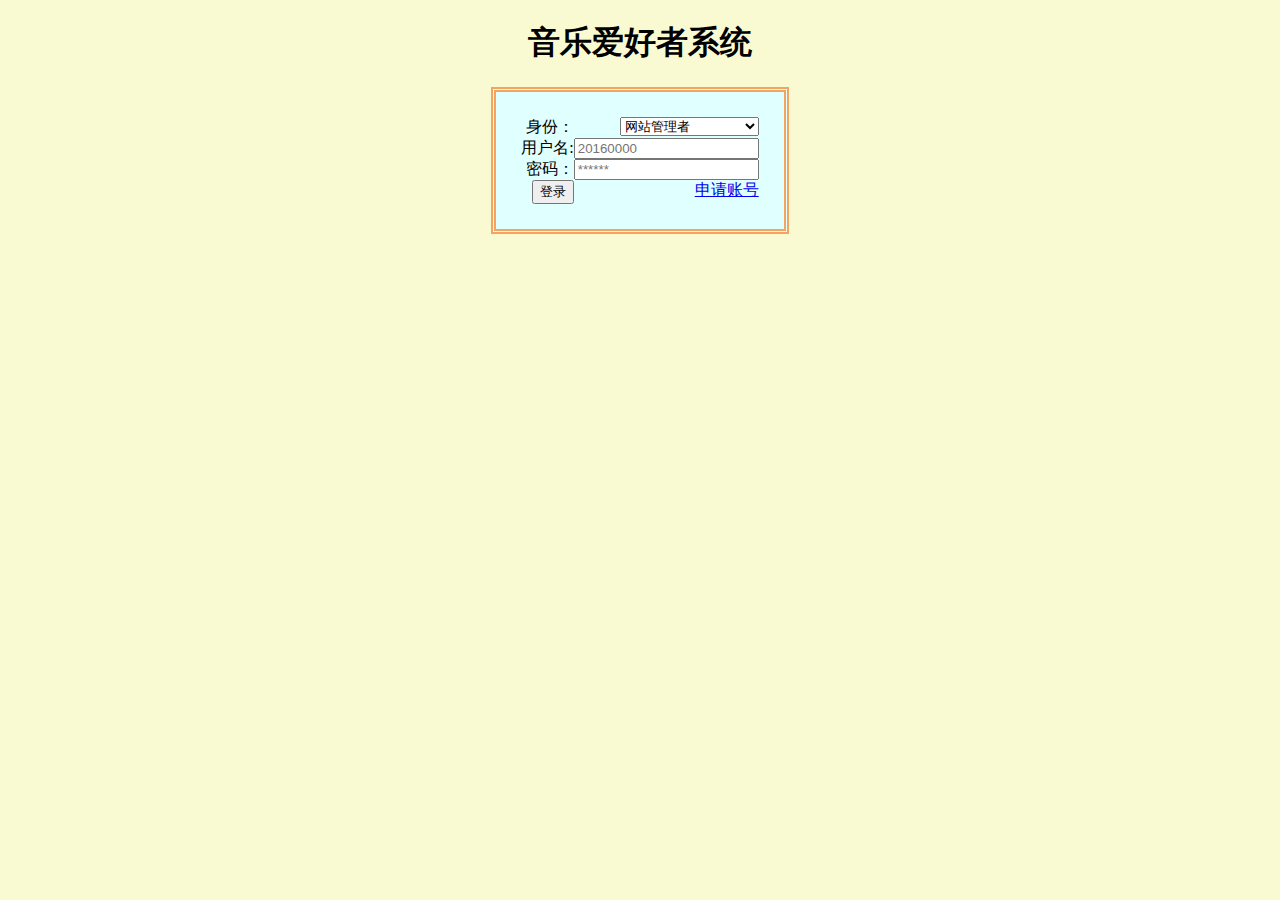
<file: index.html>
<!doctype html>
<html>
<head>
    <meta charset="utf-8">
    <title>登录界面</title>
    <link rel="stylesheet" href="css/index2.css">
    <script type="text/javascript" src="js/index.js"></script>
</head>
<body>
    <center>
    <h1>音乐爱好者系统</h1>
    <form action="" method="post" onsubmit="return jump(this);">
            <div class="tableRow">
                <p>身份：</p>
                <p>
                    <select name="shenfen" id="jieguo">
                        <option value="guanlizhe">网站管理者</option>
                        <option value="putongshiyongzhe">网站普通使用者</option>
                        <option value="yinyuechangsuochuzuzhe">网站音乐场所出租者</option>                            
                        <option value="youguanziliaomaijia">网站有关资料卖家</option>
                        <option value="jiaoshi">网站教师</option>
                    </select>
                 </p>
            </div>
            <div class="tableRow">
                <p>用户名:</p>
                <p>
                    <input type="text" id="userName" name="userName" placeholder="20160000" required>
                </p>
            </div>
            <div class="tableRow">
                <p>密码：</p>
                <p>
                    <input type="passWord" id="userPassWord" name="userPassWord" placeholder="******" required>
                </p>
            </div>
            <div class="tableRow">
                <p>
                    <input type="submit" value="登录">
                </p>
                <p>
                    <a href="shenqing.html">申请账号</a>
                </p>
            </div>
    </form>
    </center>
</body>
</file>
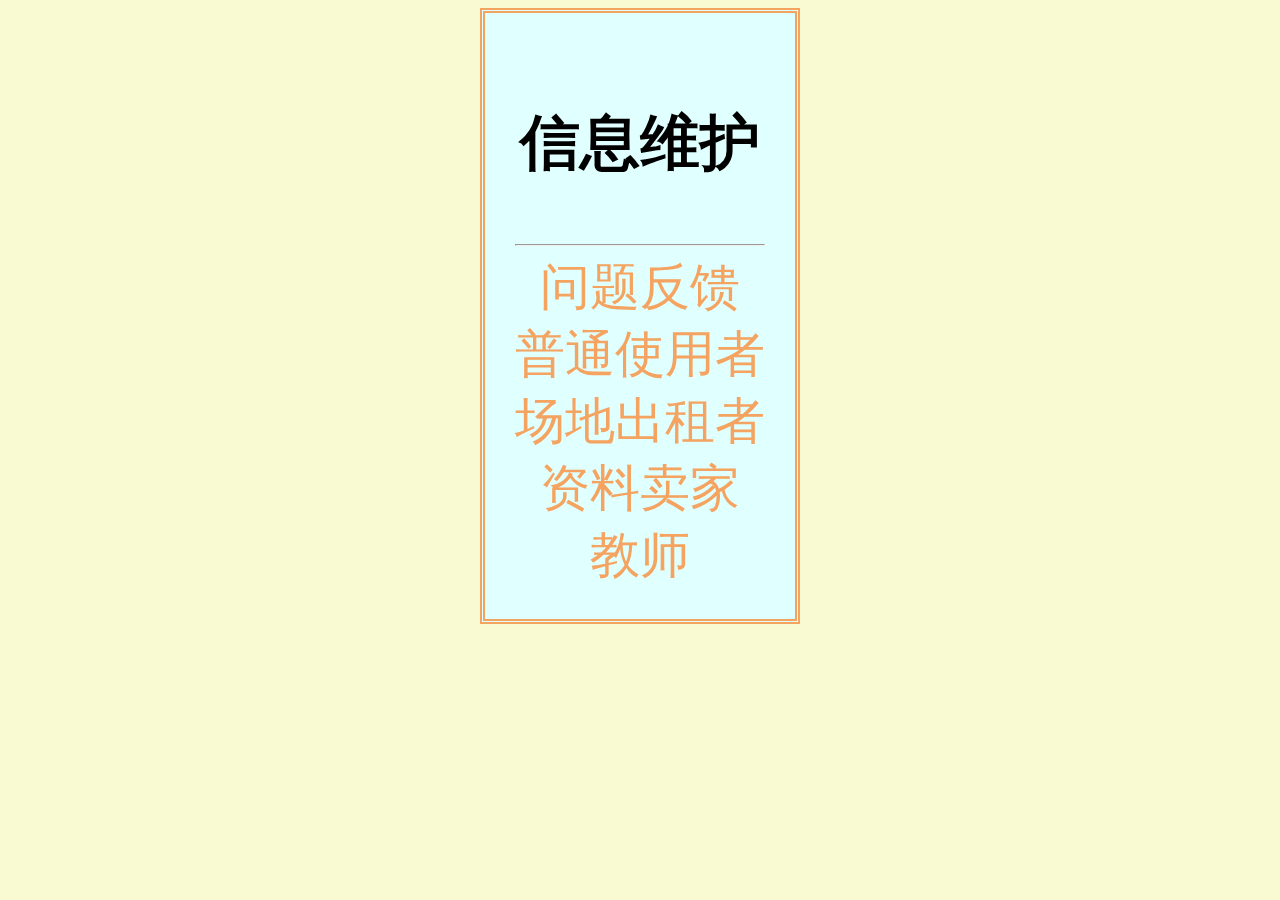
<file: guanlizhe.html>
<!doctype html>
<html>
<head>
    <meta charset="utf-8">
    <title>管理者界面</title>
    <link rel="stylesheet" href="css/guanlizhe.css">
</head>
<body>
    <center>
        <div class="table">
            <div class="tablerow">
                <h3>信息维护</h3>
                <hr>
                <a href="">问题反馈</a>
                <a href="">普通使用者</a>
                <a href="">场地出租者</a>
                <a href="">资料卖家</a>
                <a href="">教师</a>
            </div>
        </div>
    </center>
</body>
</html>
</file>
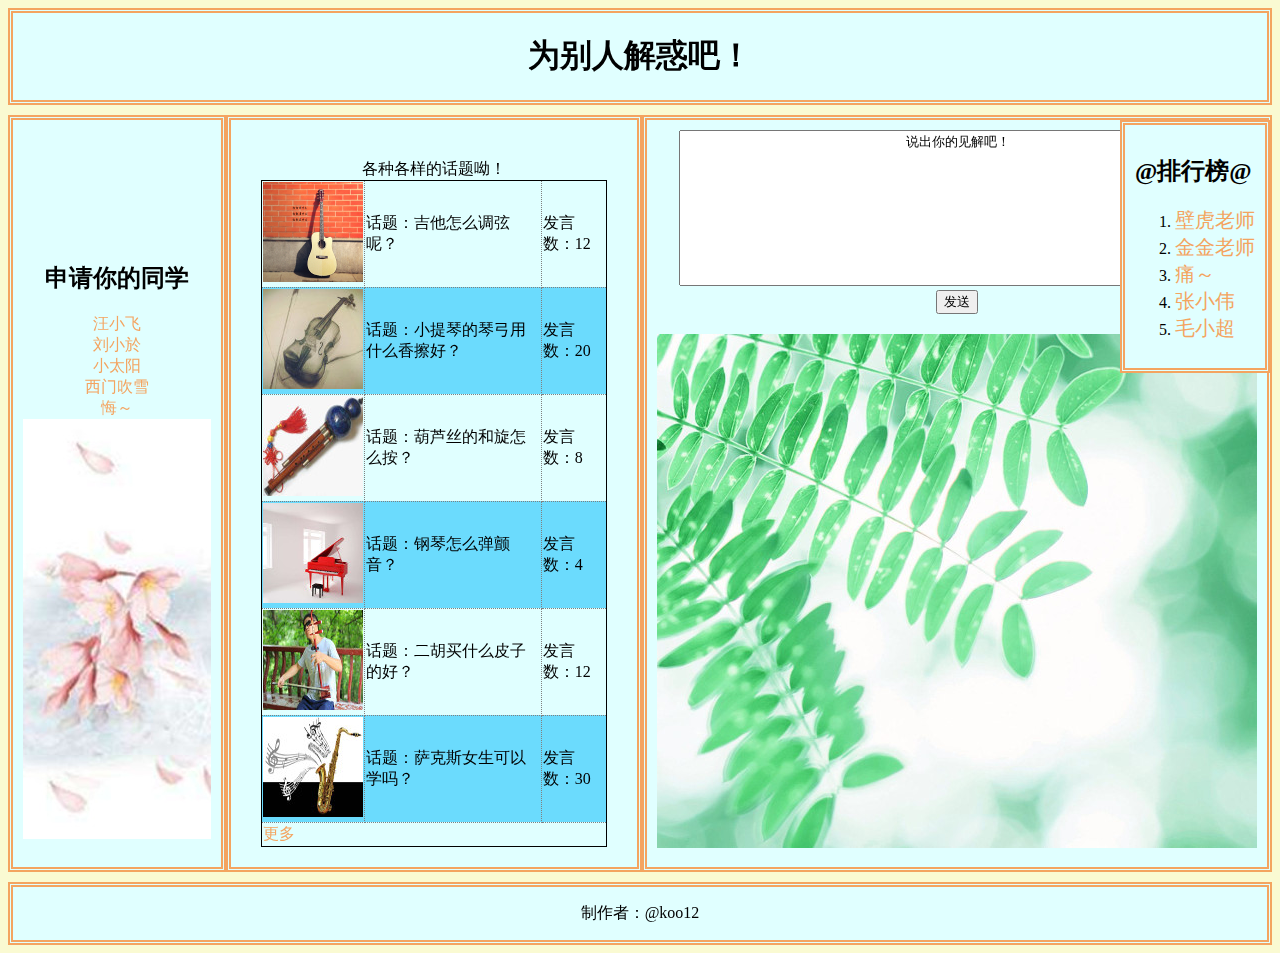
<file: jiaoshi.html>
<!doctype html>
<html>
    <head>
        <meta charset="utf-8">
        <title>教师界面</title>
        <link rel="stylesheet" href="css/jiaoshi.css">
    </head>
    <body>
        <center>
            <header class="header">
                <h1>为别人解惑吧！</h1>
            </header>
        </center>
        <div id="selfinformation">
            <img src="images/morentouxiang2.jpg">
            <p>帐号：6699####</p>
            <p>昵称：张小伟</p>
            <p>性别：女</p>
            <p><a href="">修改信息</a></p>
        </div>
        <center>
        <div class="tablerow">
            <div class="tablecell" id="lianxi">
                <h2>申请你的同学</h2>
                <a href="">汪小飞</a>
                <a href="">刘小於</a>
                <a href="">小太阳</a>
                <a href="">西门吹雪</a>
                <a href="">悔～</a>
                <img src="images/zhuang3.jpeg">
            </div>
            <div id="huati" class="tablecell">
                    <table>
                        <caption>各种各样的话题呦！</caption>
                        <tr>
                            <td>
                                <a href=""><img src="images/huatiji1.jpg"></a>
                            </td>
                            <td>
                                话题：吉他怎么调弦呢？
                            </td>
                            <td>
                                发言数：12
                            </td>
                        </tr>
                        <tr>
                            <td>
                                <a href=""><img src="images/huatixiao1.jpeg"></a>
                            </td>
                            <td>
                                话题：小提琴的琴弓用什么香擦好？
                            </td>
                            <td>
                                发言数：20
                            </td>
                        </tr>
                        <tr>
                            <td>
                                <a href=""><img src="images/huatihu1.jpeg"></a>
                            </td>
                            <td>
                                话题：葫芦丝的和旋怎么按？
                            </td>
                            <td>
                                发言数：8
                            </td>
                        </tr>
                        <tr>
                            <td>
                                <a href=""><img src="images/huatigaang1.jpeg"></a>
                            </td>
                            <td>
                                话题：钢琴怎么弹颤音？
                            </td>
                            <td>
                                发言数：4
                            </td>
                        </tr>
                        <tr>
                            <td>
                                <a href=""><img src="images/huatier1.jpeg"></a>
                            </td>
                            <td>
                                话题：二胡买什么皮子的好？
                            </td>
                            <td>
                                发言数：12
                            </td>
                        </tr>
                        <tr>
                            <td>
                                <a href=""><img src="images/huatisa1.jpeg"></a>
                            </td>
                            <td>
                                话题：萨克斯女生可以学吗？
                            </td>
                            <td>
                                发言数：30
                            </td>
                        </tr>
                        <tr>
                            <td colspan="3"><a href="">更多</a></td>
                        </tr>
                    </table>
                </div>
                <div class="tablecell" id="fabiao">
                        <textarea>
                            说出你的见解吧！
                        </textarea>
                        <button>发送</button>
                        <img src="images/zhuang4.jpeg">
                </div>
        </div>
        </center>
        <div id="paihang">
            <h2>@排行榜@</h2>
            <ol>
                <li id="one"><a href="">壁虎老师</a></li>
                <li id="two"><a href="">金金老师</a></li>
                <li id="three"><a href="">痛～</a></li>
                <li><a href="">张小伟</a></li>
                <li><a href="">毛小超</a></li>
            </ol>
        </div>
        <center>
            <footer>
                <p>制作者：@koo12</p>
            </footer>
        </center>
    </body>
</html>
</file>
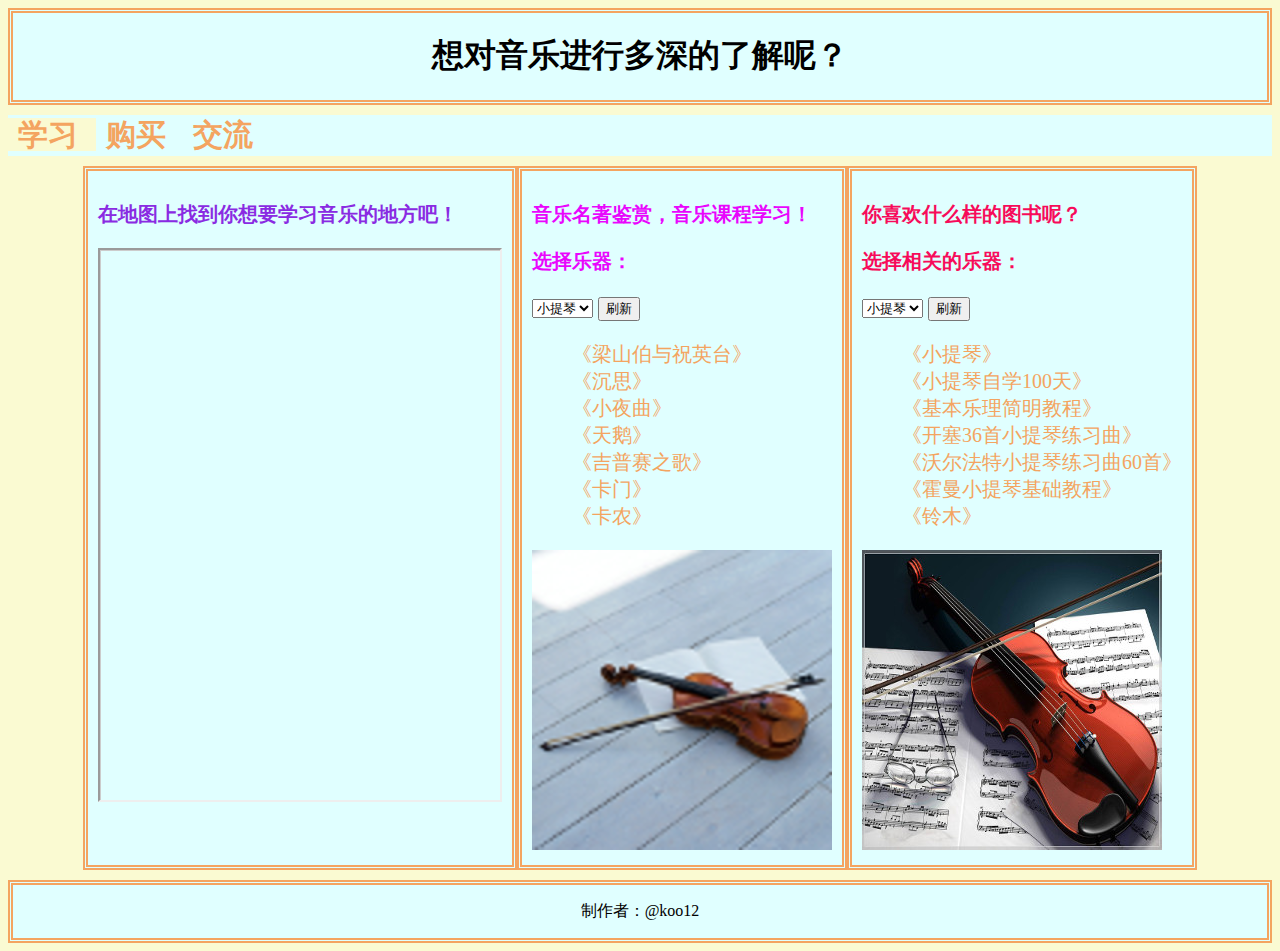
<file: putongshiyongzhe.html>
<!doctype html>
<html>
    <head>
        <meta charset="utf-8">
        <title>普通使用者界面</title>
        <link rel="stylesheet" href="css/putongshiyongzhe.css">
        <script type="text/javascript" src="js/putongshiyongzhestudy.js"></script>
    </head>
    <body>
        <center>
        <header class="header">
            <h1>想对音乐进行多深的了解呢？</h1>
        </header>
        </center>
        <div class="nva">
            <div class="daohang" id="study">
                <b><a href="putongshiyongzhe.html">学习</a></b>
            </div>
            <div class="daohang">
                <b><a href="putongshiyongzhegoumai.html">购买</a></b>
            </div>
            <div class="daohang">
                <b><a href="putongshiyongzhejiaoliu.html">交流</a></b>
            </div>
        </div>
        <center>
        <div class="tableRow">
            <div class="school">
                <p><b>在地图上找到你想要学习音乐的地方吧！</b></p>
                <iframe src="map.html" width="400" height="550">
                </iframe>
            </div>
            <div class="video">
                <p><b>音乐名著鉴赏，音乐课程学习！</b></p>
                <p><b>选择乐器：</b></p>
                <select class="select" id="video">
                    <option value="xiaotiqin">小提琴</option>
                    <option value="gangqin">钢琴</option>
                    <option value="erhu">二胡</option>
                    <option value="sakesi">萨克斯</option>
                    <option value="hulusi">葫芦丝</option>
                </select>
                <button id="an">刷新</button>
                <ul id="videoName">
                    
                </ul>
                <img src="" id="zp"></img>
            </div>
            <div class="book">
                <p><b>你喜欢什么样的图书呢？</b></p>
                <p><b>选择相关的乐器：</b></p>
                <select class="select2" id="book">
                    <option value="xiaotiqin">小提琴</option>
                    <option value="gangqin">钢琴</option>
                    <option value="erhu">二胡</option>
                    <option value="sakesi">萨克斯</option>
                    <option value="hulusi">葫芦丝</option>
                </select>
                <button id="an2">刷新</button>
                <ul id="bookName">

                </ul>
                <img src="" id="zp2"></img>
            </div>
        </div>
        </center>
        <center>
        <footer>
            <p>制作者：@koo12</p>
        </footer>
        </center>
    </body>
</html>
</file>
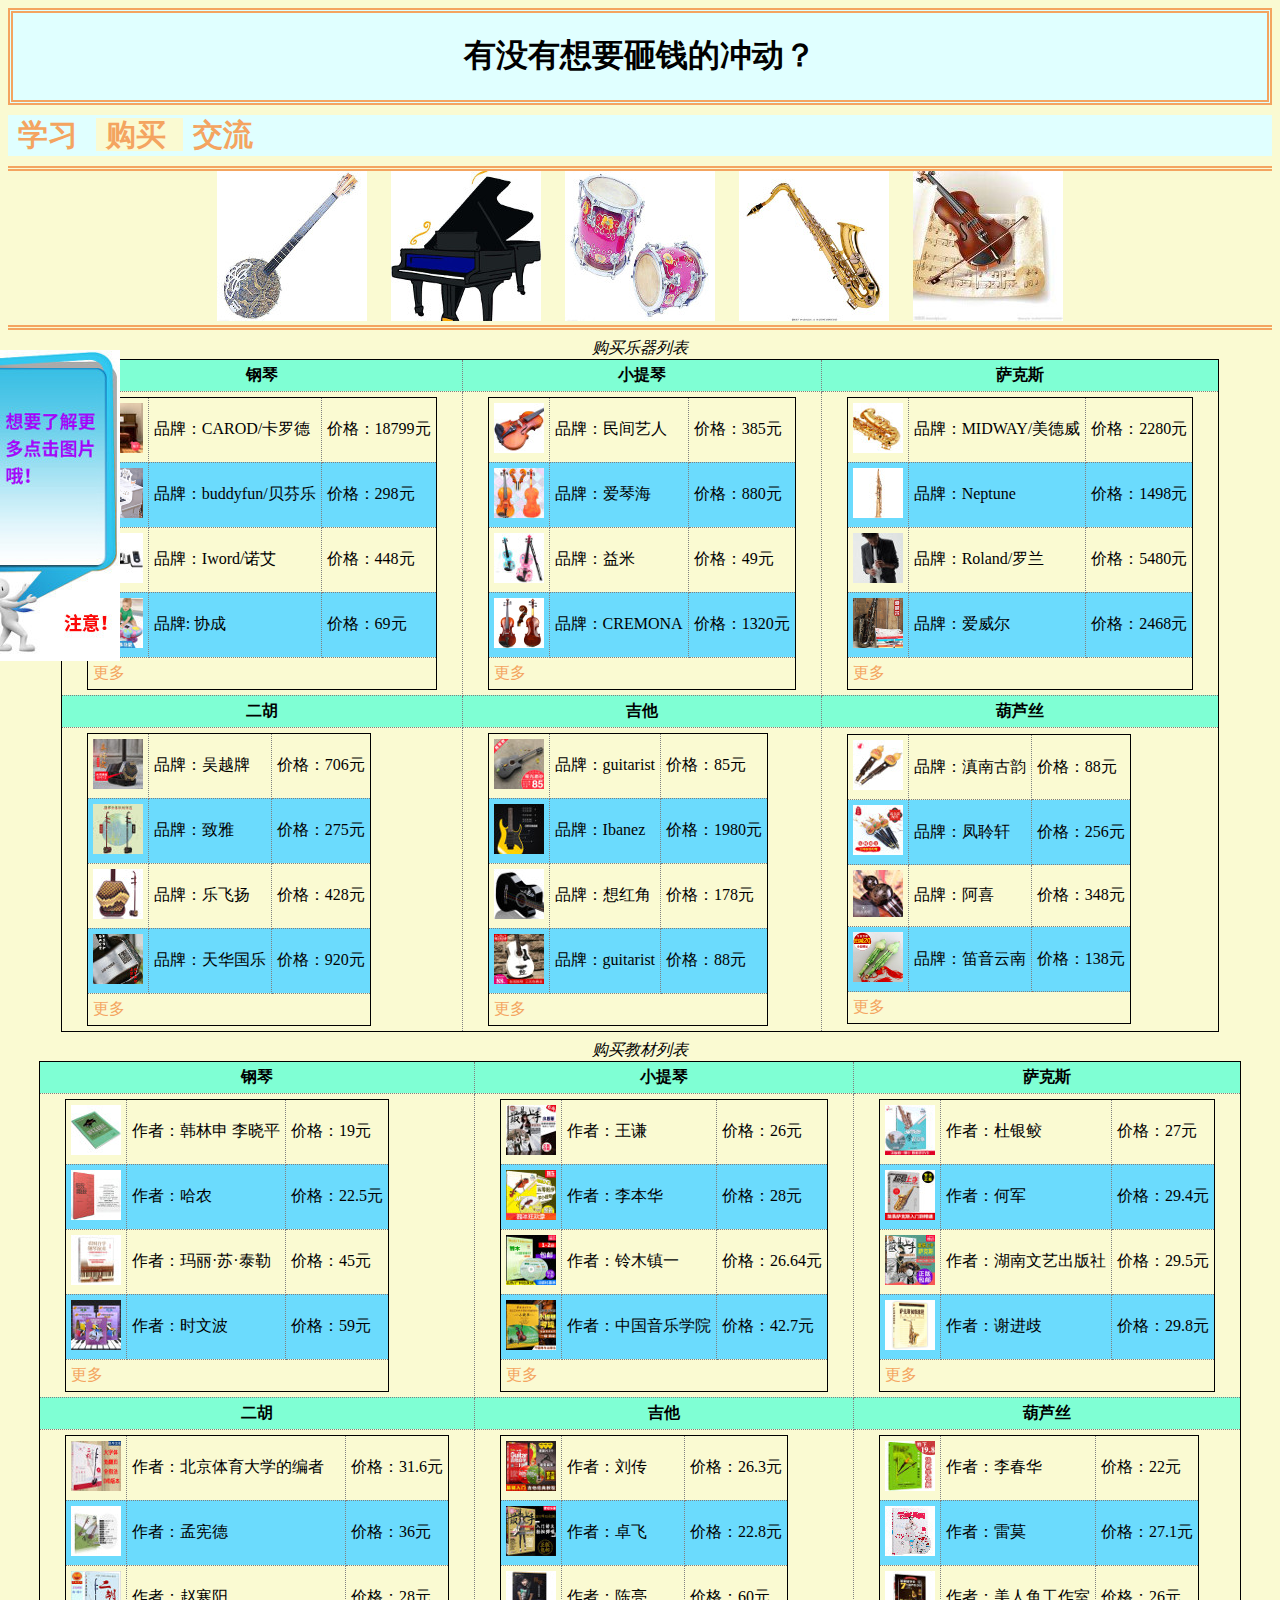
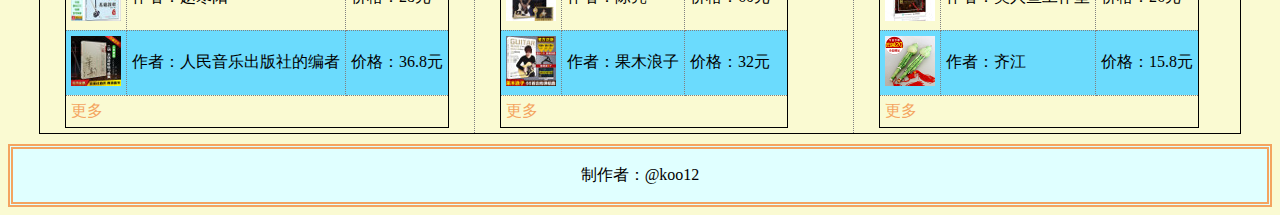
<file: putongshiyongzhegoumai.html>
<!doctype html>
<html>
    <head>
        <meta charset="utf-8">
        <title>普通使用者购买界面</title>
        <link rel="stylesheet" href="css/putongshiyongzhegoumai.css">
        <script type="text/javascript" src="js/putongshiyongzhegoumai.js"></script>
    </head>
    <body>
        <center>
            <header class="header">
                <h1>有没有想要砸钱的冲动？</h1>
            </header>
        </center>
        <div class="nva">
            <div class="daohang">
                <b><a href="putongshiyongzhe.html">学习</a></b>
            </div>
            <div class="daohang" id="goumai">
                <b><a href="putongshiyongzhegoumai.html">购买</a></b>
            </div>
            <div class="daohang">
                <b><a href="putongshiyongzhejiaoliu.html">交流</a></b>
            </div>
        </div>
        <center id="zhongtu">
        <div class="tu">
            <img src="images/拼图/new1_1.jpeg" id="tu1">
        </div>
        <div class="tu">
            <img src="images/拼图/new2_1.jpeg" id="tu2">
        </div>
        <div class="tu">
            <img src="images/拼图/new3_1.jpeg" id="tu3">
        </div>
        <div class="tu">
            <img src="images/拼图/new4_1.jpeg" id="tu4">
        </div>
        <div class="tu">
            <img src="images/拼图/new5_1.jpeg" id="tu5">
        </div>
        </center>
        <center>
        <table>
            <caption>购买乐器列表</caption>
            <tr>
                <th>钢琴</th>
                <th>小提琴</th>
                <th>萨克斯</th>
                </tr>
            <tr>
                <td>
                    <table>
                        <tr>
                            <td>
                                <a href="https://detail.tmall.com/item.htm?id=36476478462&ali_refid=a3_430583_1006:1109217968:N:%B8%D6%C7%D9:f53ee05731c418e66604a4605d466ea5&ali_trackid=1_f53ee05731c418e66604a4605d466ea5&spm=a230r.1.14.1"><img src="images/maigang1.jpg"></a>
                            </td>
                            <td>
                                品牌：CAROD/卡罗德
                            </td>
                            <td>
                                价格：18799元
                            </td>
                        </tr>
                        <tr>
                            <td>
                                <a href="https://item.taobao.com/item.htm?spm=a230r.1.14.20.12ff2c63JRVWVr&id=557143077761&ns=1&abbucket=2#detail"><img src="images/maigang2.jpg"></a>
                            </td>
                            <td>
                                品牌：buddyfun/贝芬乐
                            </td>
                            <td>
                                价格：298元
                            </td>
                        </tr>
                        <tr>
                            <td>
                                <a href="https://detail.tmall.com/item.htm?spm=a230r.1.14.235.12ff2c63JRVWVr&id=538507655413&ns=1&abbucket=2"><img src="images/maigang3.jpeg"></a>
                            </td>
                            <td>
                                品牌：Iword/诺艾
                            </td>
                            <td>
                                价格：448元
                            </td>
                        </tr>
                        <tr>
                            <td>
                                <a href="https://detail.tmall.com/item.htm?spm=a230r.1.14.109.12ff2c63JRVWVr&id=551078562383&ns=1&abbucket=2"><img src="images/maigang4.jpeg"></a>
                            </td>
                            <td>
                                品牌: 协成
                            </td>
                            <td>
                                价格：69元
                            </td>
                        </tr> 
                        <tr>
                           <td colspan="3"><a href="https://s.taobao.com/search?q=%E9%92%A2%E7%90%B4&imgfile=&commend=all&ssid=s5-e&search_type=item&sourceId=tb.index&spm=a21bo.2017.201856-taobao-item.1&ie=utf8&initiative_id=tbindexz_20170306&bcoffset=4&ntoffset=4&p4ppushleft=1%2C48&s=44">更多</a></td>
                        </tr>                       
                    </table>
                </td>
                <td>
                    <table>
                        <tr>
                            <td>
                                <a href="https://detail.tmall.com/item.htm?spm=a230r.1.14.13.7f6b5833IkdrmW&id=45784765318&cm_id=140105335569ed55e27b&abbucket=2"><img src="images/maixiao1.jpg"></a>
                            </td>
                            <td>
                                品牌：民间艺人
                            </td>
                            <td>
                                价格：385元
                            </td>
                        </tr>
                        <tr>
                            <td>
                                <a href="https://detail.tmall.com/item.htm?spm=a230r.1.14.27.7f6b5833IkdrmW&id=536780652540&ns=1&abbucket=2"><img src="images/maixiao2.jpg"></a>
                            </td>
                            <td>
                                品牌：爱琴海
                            </td>
                            <td>
                                价格：880元
                            </td>
                        </tr>
                        <tr>
                            <td>
                                <a href="https://detail.tmall.com/item.htm?spm=a230r.1.14.61.7f6b5833IkdrmW&id=559086733671&ns=1&abbucket=2"><img src="images/maixiao3.jpg"></a>
                            </td>
                            <td>
                                品牌：益米
                            </td>
                            <td>
                                价格：49元
                            </td>
                        </tr>
                        <tr>
                            <td>
                                <a href="https://item.taobao.com/item.htm?spm=a230r.1.14.106.7f6b5833IkdrmW&id=40918510643&ns=1&abbucket=2#detail"><img src="images/maixiao4.jpg"></a>
                            </td>
                            <td>
                                品牌：CREMONA
                            </td>
                            <td>
                                价格：1320元
                            </td>
                        </tr>
                        <tr>
                            <td colspan="3"><a href="https://s.taobao.com/search?q=%E5%B0%8F%E6%8F%90%E7%90%B4&imgfile=&js=1&stats_click=search_radio_all%3A1&initiative_id=staobaoz_20171230&ie=utf8">更多</a></td>
                        </tr>
                    </table>
                </td>
                <td>
                    <table>
                        <tr>
                            <td>
                                <a href="https://detail.tmall.com/item.htm?id=528971105021&ali_refid=a3_430583_1006:1107716411:N:%C8%F8%BF%CB%CB%B9:4e736d6cb450a0441f904534ba6a2d6f&ali_trackid=1_4e736d6cb450a0441f904534ba6a2d6f&spm=a230r.1.14.1"><img src="images/maisa1.jpg"></a>
                            </td>
                            <td>
                                品牌：MIDWAY/美德威
                            </td>
                            <td>
                                价格：2280元
                            </td>
                        </tr>
                        <tr>
                            <td>
                                <a href="https://detail.tmall.com/item.htm?spm=a230r.1.14.13.7d6587f2Bl8LIp&id=8949816020&cm_id=140105335569ed55e27b&abbucket=2"><img src="images/maisa2.jpg"></a>
                            </td>
                            <td>
                                品牌：Neptune
                            </td>
                            <td>
                                价格：1498元
                            </td>
                        </tr>
                        <tr>
                            <td>
                                <a href="https://detail.tmall.com/item.htm?spm=a230r.1.14.102.7d6587f2Bl8LIp&id=541358510990&ns=1&abbucket=2"><img src="images/maisa3.jpg"></a>
                            </td>
                            <td>
                                品牌：Roland/罗兰
                            </td>
                            <td>
                                价格：5480元
                            </td>
                        </tr>
                        <tr>
                            <td>
                                <a href="https://item.taobao.com/item.htm?spm=a230r.1.14.233.7d6587f2Bl8LIp&id=531289820720&ns=1&abbucket=2#detail"><img src="images/maisa4.jpg"></a>
                            </td>
                            <td>
                                品牌：爱威尔
                            </td>
                            <td>
                                价格：2468元
                            </td>
                        </tr>
                        <tr>
                            <td colspan="3"><a href="https://s.taobao.com/search?q=%E8%90%A8%E5%85%8B%E6%96%AF&imgfile=&js=1&stats_click=search_radio_all%3A1&initiative_id=staobaoz_20171230&ie=utf8">更多</a></td>
                        </tr>
                    </table>
                </td>
            </tr>
            <tr>
                <th>二胡</th>
                <th>吉他</th>
                <th>葫芦丝</th>
            </tr>
            <tr>
                <td>
                    <table>
                        <tr>
                            <td>
                                <a href="https://detail.tmall.com/item.htm?id=25510204863&ali_refid=a3_430583_1006:1103672629:N:%B6%FE%BA%FA:829c380242aa061ca1f65464735fa81a&ali_trackid=1_829c380242aa061ca1f65464735fa81a&spm=a230r.1.14.1"><img src="images/maier1.jpg"</a>
                            </td>
                            <td>
                                品牌：吴越牌
                            </td>
                            <td>
                                价格：706元
                            </td>
                        </tr>
                        <tr>
                            <td>
                                <a href="https://detail.tmall.com/item.htm?spm=a230r.1.14.27.264001e3ZCux6j&id=525853746882&ns=1&abbucket=2"><img src="images/maier2.jpg"></a>
                            </td>
                            <td>
                                品牌：致雅
                            </td>
                            <td>
                                价格：275元
                            </td>
                        </tr>
                        <tr>
                            <td>
                                <a href="https://detail.tmall.com/item.htm?spm=a230r.1.14.23.264001e3ZCux6j&id=538009559056&ns=1&abbucket=2"><img src="images/maier3.jpg"></a>
                            </td>
                            <td>
                                品牌：乐飞扬
                            </td>
                            <td>
                                价格：428元
                            </td>
                        </tr>
                        <tr>
                            <td>
                                <a href="https://item.taobao.com/item.htm?spm=a230r.1.14.140.264001e3ZCux6j&id=522944216064&ns=1&abbucket=2#detail"><img src="images/maier4.jpg"></a>
                            </td>
                            <td>
                                品牌：天华国乐
                            </td>
                            <td>
                                价格：920元
                            </td>
                        </tr>
                        <tr>
                            <td colspan="3"><a href="https://s.taobao.com/search?q=%E4%BA%8C%E8%83%A1&imgfile=&commend=all&ssid=s5-e&search_type=item&sourceId=tb.index&spm=a21bo.2017.201856-taobao-item.1&ie=utf8&initiative_id=tbindexz_20170306&bcoffset=4&ntoffset=4&p4ppushleft=1%2C48&s=44">更多</a></td>
                        </tr>
                    </table>
                </td>
                <td>
                    <table>
                        <tr>
                            <td>
                                <a href="https://detail.tmall.com/item.htm?spm=a230r.1.14.6.b1a3573IkTyQF&id=532881945345&cm_id=140105335569ed55e27b&abbucket=2"><img src="images/maiji1.jpg"></a>
                            </td>
                            <td>
                                品牌：guitarist
                            </td>
                            <td>
                                价格：85元
                            </td>
                        </tr>
                        <tr>
                            <td>
                                <a href="https://detail.tmall.com/item.htm?spm=a230r.1.14.40.b1a3573IkTyQF&id=543701482170&ns=1&abbucket=2"><img src="images/maiji2.jpg"></a>
                            </td>
                            <td>
                                品牌：Ibanez
                            </td>
                            <td>
                                价格：1980元
                            </td>
                        </tr>
                        <tr>
                            <td>
                                <a href="https://detail.tmall.com/item.htm?spm=a230r.1.14.240.b1a3573IkTyQF&id=536724471776&ns=1&abbucket=2"><img src="images/maiji3.jpg"></a>
                            </td>
                            <td>
                                品牌：想红角
                            </td>
                            <td>
                                价格：178元
                            </td>
                        </tr>
                        <tr>
                            <td>
                                <a href="https://detail.tmall.com/item.htm?spm=a230r.1.14.151.b1a3573IkTyQF&id=522809833047&ns=1&abbucket=2"><img src="images/maiji4.jpg"></a>
                            </td>
                            <td>
                                品牌：guitarist
                            </td>
                            <td>
                                价格：88元
                            </td>
                        </tr>
                        <tr>
                            <td colspan="3"><a href="https://s.taobao.com/search?q=%E5%90%89%E4%BB%96&imgfile=&js=1&stats_click=search_radio_all%3A1&initiative_id=staobaoz_20171231&ie=utf8">更多</a></td>
                        </tr>
                    </table>
                </td>
                <td>
                    <table>
                        <tr>
                            <td>
                                <a href="https://detail.tmall.com/item.htm?spm=a230r.1.14.6.5b48c7bdH62IEW&id=14281619703&cm_id=140105335569ed55e27b&abbucket=2"><img src="images/maihu1.jpg"></a>
                            </td>
                            <td>
                                品牌：滇南古韵
                            </td>
                            <td>
                                价格：88元
                            </td>
                        </tr>  
                        <tr>
                            <td>
                                <a href="https://detail.tmall.com/item.htm?spm=a230r.1.14.20.5b48c7bdH62IEW&id=43962257390&ns=1&abbucket=2"><img src="images/maihu2.jpg"></a>
                            </td>
                            <td>
                                品牌：凤聆轩
                            </td>
                            <td>
                                价格：256元
                            </td>
                        </tr>  
                        <tr>
                            <td>
                                <a href="https://detail.tmall.com/item.htm?spm=a230r.1.14.125.5b48c7bdH62IEW&id=19338645584&ns=1&abbucket=2"><img src="images/maihu3.jpg"></a>
                            </td>
                            <td>
                                品牌：阿喜
                            </td>
                            <td>
                                价格：348元
                            </td>
                        </tr> 
                        <tr>
                            <td>
                                <a href="https://item.taobao.com/item.htm?spm=a230r.1.14.221.5b48c7bdH62IEW&id=40071744692&ns=1&abbucket=2#detail"><img src="images/maihu4.jpg"></a>
                            </td>
                            <td>
                                品牌：笛音云南
                            </td>
                            <td>
                                价格：138元
                            </td>
                        </tr>          
                        <tr>
                            <td colspan="3"><a href="https://s.taobao.com/search?q=%E8%91%AB%E8%8A%A6%E4%B8%9D&imgfile=&js=1&stats_click=search_radio_all%3A1&initiative_id=staobaoz_20171231&ie=utf8">更多</a></td>
                        </tr>         
                    </table>
                </td>
            </tr>
        </table>
        <table>
            <caption>购买教材列表</caption>
            <tr>
                <th>钢琴</th>
                <th>小提琴</th>
                <th>萨克斯</th>
            </tr>
            <tr>
                <td>
                    <table>
                        <tr>
                            <td>
                                <a href="https://detail.tmall.com/item.htm?id=546036305902&ali_refid=a3_430583_1006:1121642097:N:%B8%D6%BB%F91:613ca5ed8f96bdd0b6ed40217e9a63c0&ali_trackid=1_613ca5ed8f96bdd0b6ed40217e9a63c0&spm=a230r.1.14.1"><img src="images/maigangshu1.jpg"></a>
                            </td>
                            <td>
                                作者：韩林申 李晓平
                            </td>
                            <td>
                                价格：19元
                            </td>
                        </tr>
                        <tr>
                            <td>
                                <a href="https://detail.tmall.com/item.htm?spm=a230r.1.14.6.50e7870cGsvuXL&id=544028504479&cm_id=140105335569ed55e27b&abbucket=2"><img src="images/maigangshu2.jpg"></a>
                            </td>
                            <td>
                                作者：哈农
                            </td>
                            <td>
                                价格：22.5元
                            </td>
                        </tr>
                        <tr>
                            <td>
                                <a href="https://detail.tmall.com/item.htm?spm=a230r.1.14.69.50e7870cGsvuXL&id=526029120660&ns=1&abbucket=2"><img src="images/maigangshu3.jpg"></a>
                            </td>
                            <td>
                                作者：玛丽·苏·泰勒
                            </td>
                            <td>
                                价格：45元
                            </td>
                        </tr>
                        <tr>
                            <td>
                                <a href="https://detail.tmall.com/item.htm?spm=a230r.1.14.83.50e7870cGsvuXL&id=557715587985&ns=1&abbucket=2"><img src="images/maigangshu4.jpg"></a>
                            </td>
                            <td>
                                作者：时文波
                            </td>
                            <td>
                                价格：59元
                            </td>
                        </tr>
                        <tr>
                            <td colspan="3"><a href="https://s.taobao.com/search?q=%E9%92%A2%E7%90%B4%E6%95%99%E6%9D%90&imgfile=&js=1&stats_click=search_radio_all%3A1&initiative_id=staobaoz_20171231&ie=utf8">更多</a></td>
                        </tr>
                    </table>
                </td>
                <td>
                    <table>
                        <tr>
                            <td>
                                <a href="https://detail.tmall.com/item.htm?id=37626481899&ali_refid=a3_430583_1006:1104343133:N:%D0%A1%CC%E1%C7%D9%BD%CC%B2%C4:63d5a91cd524f34dd6ef9be98fcc16c8&ali_trackid=1_63d5a91cd524f34dd6ef9be98fcc16c8&spm=a230r.1.14.1"><img src="images/maixiaoshu1.jpg"></a>
                            </td>
                            <td>
                                作者：王谦
                            </td>
                            <td>
                                价格：26元
                            </td>
                        </tr>
                        <tr>
                            <td>
                                <a href="https://detail.tmall.com/item.htm?spm=a230r.1.14.6.384ac311HF3SYg&id=543911995628&cm_id=140105335569ed55e27b&abbucket=2"><img src="images/maixiaoshu2.jpg"></a>
                            </td>
                            <td>
                                作者：李本华
                            </td>
                            <td>
                                价格：28元
                            </td>
                        </tr>
                        <tr>
                            <td>
                                <a href="https://detail.tmall.com/item.htm?spm=a230r.1.14.13.384ac311HF3SYg&id=17360208441&cm_id=140105335569ed55e27b&abbucket=2"><img src="images/maixiaoshu3.jpg"></a>
                            </td>
                            <td>
                                作者：铃木镇一
                            </td>
                            <td>
                                价格：26.64元
                            </td>
                        </tr>
                        <tr>
                            <td>
                                <a href="https://detail.tmall.com/item.htm?spm=a230r.1.14.20.384ac311HF3SYg&id=549470858342&ns=1&abbucket=2"><img src="images/maixiaoshu4.jpg"></a>
                            </td>
                            <td>
                                作者：中国音乐学院
                            </td>
                            <td>
                                价格：42.7元
                            </td>
                        </tr>
                        <tr>
                            <td colspan="3"><a href="https://s.taobao.com/search?q=%E5%B0%8F%E6%8F%90%E7%90%B4%E6%95%99%E6%9D%90&imgfile=&js=1&stats_click=search_radio_all%3A1&initiative_id=staobaoz_20171231&ie=utf8">更多</a></td>
                        </tr>
                    </table>
                </td>
                <td>
                    <table>
                        <tr>
                            <td>
                                <a href="https://detail.tmall.com/item.htm?spm=a230r.1.14.1.3bbfb6ceccO1Jo&id=40838688248&cm_id=140105335569ed55e27b&abbucket=2"><img src="images/maisashu1.jpg"></a>
                            </td>
                            <td>
                                作者：杜银鲛
                            </td>
                            <td>
                                价格：27元
                            </td>
                        </tr>
                        <tr>
                            <td>
                                <a href="https://detail.tmall.com/item.htm?spm=a230r.1.14.15.3bbfb6ceccO1Jo&id=550753775796&ns=1&abbucket=2"><img src="images/maisashu2.jpg"></a>
                            </td>
                            <td>
                                作者：何军
                            </td>
                            <td>
                                价格：29.4元
                            </td>
                        </tr>
                        <tr>
                            <td>
                                <a href="https://detail.tmall.com/item.htm?spm=a230r.1.14.29.3bbfb6ceccO1Jo&id=544073233565&ns=1&abbucket=2"><img src="images/maisashu3.jpg"></a>
                            </td>
                            <td>
                                作者：湖南文艺出版社
                            </td>
                            <td>
                                价格：29.5元
                            </td>
                        </tr>
                        <tr>
                            <td>
                                <a href="https://detail.tmall.com/item.htm?spm=a230r.1.14.36.3bbfb6ceccO1Jo&id=39548043119&ns=1&abbucket=2"><img src="images/maisashu4.jpg"></a>
                            </td>
                            <td>
                                作者：谢进歧
                            </td>
                            <td>
                                价格：29.8元
                            </td>
                        </tr>
                        <tr>
                            <td colspan="3"><a href="https://s.taobao.com/search?q=%E8%90%A8%E5%85%8B%E6%96%AF%E6%95%99%E6%9D%90&imgfile=&js=1&stats_click=search_radio_all%3A1&initiative_id=staobaoz_20171231&ie=utf8">更多</a></td>
                        </tr>
                    </table>
                </td>
            </tr>
            <tr>
                <th>二胡</th>
                <th>吉他</th>
                <th>葫芦丝</th>
            </tr>
            <tr>
                <td>
                    <table>
                        <tr>
                            <td>
                                <a href="https://detail.tmall.com/item.htm?spm=a230r.1.14.6.7046610fOqy9NQ&id=529168413575&cm_id=140105335569ed55e27b&abbucket=2"><img src="images/maiershu1.jpg"></a>
                            </td>
                            <td>
                                作者：北京体育大学的编者
                            </td>
                            <td>
                                价格：31.6元
                            </td>
                        </tr>
                        <tr>
                            <td>
                                <a href="https://detail.tmall.com/item.htm?spm=a230r.1.14.40.7046610fOqy9NQ&id=44030902447&ns=1&abbucket=2"><img src="images/maiershu2.jpg"></a>
                            </td>
                            <td>
                                作者：孟宪德
                            </td>
                            <td>
                                价格：36元
                            </td>
                        </tr>
                        <tr>
                            <td>
                                <a href="https://detail.tmall.com/item.htm?spm=a230r.1.14.68.7046610fOqy9NQ&id=42638432293&ns=1&abbucket=2"><img src="images/maiershu3.jpg"></a>
                            </td>
                            <td>
                                作者：赵寒阳
                            </td>
                            <td>
                                价格：28元
                            </td>
                        </tr>
                        <tr>
                            <td>
                                <a href="https://detail.tmall.com/item.htm?spm=a230r.1.14.54.7046610fOqy9NQ&id=527757921791&ns=1&abbucket=2"><img src="images/maiershu4.jpg"></a>
                            </td>
                            <td>
                                作者：人民音乐出版社的编者
                            </td>
                            <td>
                                价格：36.8元
                            </td>
                        </tr>
                        <tr>
                            <td colspan="3"><a href="https://s.taobao.com/search?q=%E4%BA%8C%E8%83%A1%E6%95%99%E6%9D%90&imgfile=&js=1&stats_click=search_radio_all%3A1&initiative_id=staobaoz_20171231&ie=utf8">更多</a></td>
                        </tr>
                    </table>
                </td>
                <td>
                    <table>
                        <tr>
                            <td>
                                <a href="https://detail.tmall.com/item.htm?spm=a230r.1.14.13.2315b08b2aOXiJ&id=545094398566&cm_id=140105335569ed55e27b&abbucket=2"><img src="images/maijishu1.jpg"></a>
                            </td>
                            <td>
                                作者：刘传
                            </td>
                            <td>
                                价格：26.3元
                            </td>
                        </tr>
                        <tr>
                            <td>
                                <a href="https://detail.tmall.com/item.htm?spm=a230r.1.14.6.2315b08b2aOXiJ&id=22762040764&cm_id=140105335569ed55e27b&abbucket=2"><img src="images/maijishu2.jpg"></a>
                            </td>
                            <td>
                                作者：卓飞
                            </td>
                            <td>
                                价格：22.8元
                            </td>
                        </tr>
                        <tr>
                            <td>
                                <a href="https://detail.tmall.com/item.htm?spm=a230r.1.14.27.2315b08b2aOXiJ&id=544372489009&ns=1&abbucket=2"><img src="images/maijishu3.jpg"></a>
                            </td>
                            <td>
                                作者：陈亮
                            </td>
                            <td>
                                价格：60元
                            </td>
                        </tr>
                        <tr>
                            <td>
                                <a href="https://detail.tmall.com/item.htm?spm=a230r.1.14.60.2315b08b2aOXiJ&id=538770138620&ns=1&abbucket=2"><img src="images/maijishu4.jpg"></a>
                            </td>
                            <td>
                                作者：果木浪子
                            </td>
                            <td>
                                价格：32元
                            </td>
                        </tr>
                        <tr>
                            <td colspan="3"><a href="https://s.taobao.com/search?q=%E5%90%89%E4%BB%96%E6%95%99%E6%9D%90&imgfile=&js=1&stats_click=search_radio_all%3A1&initiative_id=staobaoz_20171231&ie=utf8">更多</a></td>
                        </tr>
                    </table>
                </td>
                <td>
                    <table>
                        <tr>
                            <td>
                                <a href="https://detail.tmall.com/item.htm?spm=a230r.1.14.6.f4ffa716Hf0Hl&id=543649854133&cm_id=140105335569ed55e27b&abbucket=2"><img src="images/maihushu1.jpg"></a>
                            </td>
                            <td>
                                作者：李春华
                            </td>
                            <td>
                                价格：22元
                            </td>
                        </tr>
                        <tr>
                            <td>
                                <a href="https://item.taobao.com/item.htm?spm=a230r.1.14.27.f4ffa716Hf0Hl&id=549932397310&ns=1&abbucket=2#detail"><img src="images/maihushu2.jpeg"></a>
                            </td>
                            <td>
                                作者：雷莫
                            </td>
                            <td>
                                价格：27.1元
                            </td>
                        </tr>
                        <tr>
                            <td>
                                <a href="https://detail.tmall.com/item.htm?spm=a230r.1.14.72.f4ffa716Hf0Hl&id=558354503008&ns=1&abbucket=2"><img src="images/maihushu3.jpg"></a>
                            </td>
                            <td>
                                作者：美人鱼工作室
                            </td>
                            <td>
                                价格：26元
                            </td>
                        </tr>
                        <tr>
                            <td>
                                <a href="https://detail.tmall.com/item.htm?spm=a230r.1.14.146.f4ffa716Hf0Hl&id=542232565044&ns=1&abbucket=2"><img src="images/maihu4.jpg"></a>
                            </td>
                            <td>
                                作者：齐江
                            </td>
                            <td>
                                价格：15.8元
                            </td>
                        </tr>
                        <tr>
                            <td colspan="3"><a href="https://s.taobao.com/search?q=%E8%91%AB%E8%8A%A6%E4%B8%9D%E6%95%99%E6%9D%90&imgfile=&js=1&stats_click=search_radio_all%3A1&initiative_id=staobaoz_20171231&ie=utf8">更多</a></td>
                        </tr>
                    </table>
                </td>
            </tr>
        </table>
        </center>
        <div id="fixed">
            <img src="images/tishi.jpg">
        </div>
        <center>
            <footer>
                <p>制作者：@koo12</p>
            </footer>
        </center>
    </body>
</html>
</file>
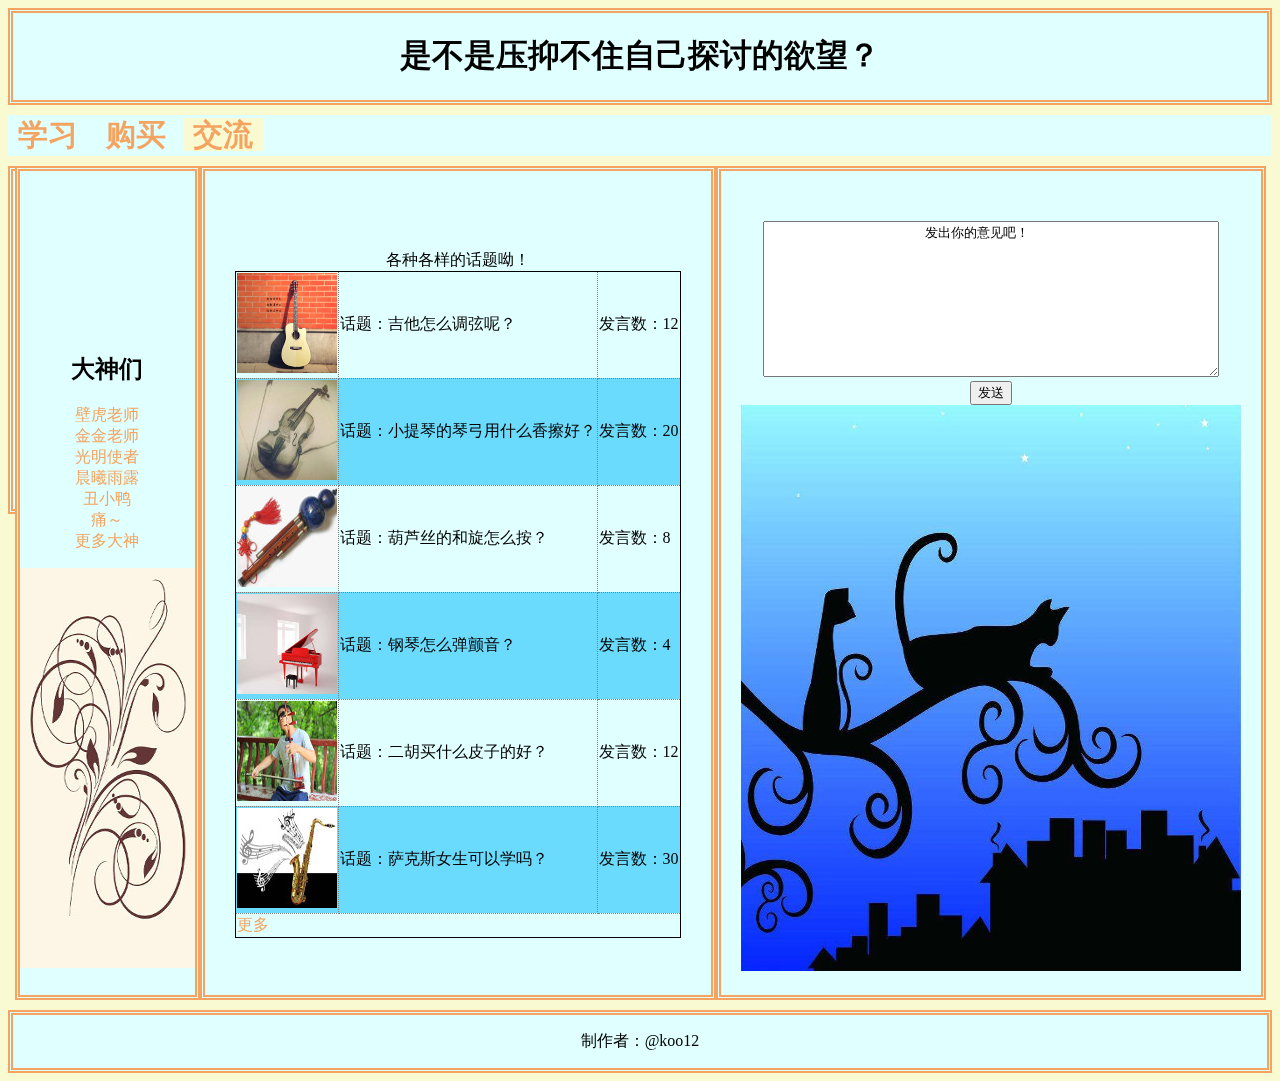
<file: putongshiyongzhejiaoliu.html>
<!doctype html>
<html>
    <head>
        <meta charset="utf-8">
        <title>普通使用者交流界面</title>
        <link rel="stylesheet" href="css/putongshiyongzhejiaoliu.css">
    </head>
    <body>
        <cender>
            <header class="header">
                <h1>是不是压抑不住自己探讨的欲望？</h1>
            </header>
        </cender>
        <div class="nva">
            <div class="daohang">
                <b><a href="putongshiyongzhe.html">学习</a></b>
            </div>
            <div class="daohang">
                <b><a href="putongshiyongzhegoumai.html">购买</a></b>
            </div>
            <div class="daohang" id="jiaoliu">
                <b><a href="putongshiyongzhejiaoliu.html">交流</a></b>
            </div>
        </div>
        <div id="selfinformation">
            <img src="images/morentouxiang1.jpeg">
            <p>帐号：7788####</p>
            <p>昵称：王小明</p>
            <p>性别：男</p>
            <p><a href="">修改信息</a></p>
        </div>
        <center>
            <div class="tablerow">
            <div id="dashenliebiao" class="zhongjian">
                <h2>大神们</h2>
                <ul>
                    <a href="">壁虎老师</a>
                    <a href="">金金老师</a>
                    <a href="">光明使者</a>
                    <a href="">晨曦雨露</a>
                    <a href="">丑小鸭</a>
                    <a href="">痛～</a>
                    <a href="">更多大神</a>
                </ul>
                <img src="images/zhuang1.jpeg">
            </div>
            <div id="huati" class="zhongjian">
                <table>
                    <caption>各种各样的话题呦！</caption>
                    <tr>
                        <td>
                            <a href=""><img src="images/huatiji1.jpg"></a>
                        </td>
                        <td>
                            话题：吉他怎么调弦呢？
                        </td>
                        <td>
                            发言数：12
                        </td>
                    </tr>
                    <tr>
                        <td>
                            <a href=""><img src="images/huatixiao1.jpeg"></a>
                        </td>
                        <td>
                            话题：小提琴的琴弓用什么香擦好？
                        </td>
                        <td>
                            发言数：20
                        </td>
                    </tr>
                    <tr>
                        <td>
                            <a href=""><img src="images/huatihu1.jpeg"></a>
                        </td>
                        <td>
                            话题：葫芦丝的和旋怎么按？
                        </td>
                        <td>
                            发言数：8
                        </td>
                    </tr>
                    <tr>
                        <td>
                            <a href=""><img src="images/huatigaang1.jpeg"></a>
                        </td>
                        <td>
                            话题：钢琴怎么弹颤音？
                        </td>
                        <td>
                            发言数：4
                        </td>
                    </tr>
                    <tr>
                        <td>
                            <a href=""><img src="images/huatier1.jpeg"></a>
                        </td>
                        <td>
                            话题：二胡买什么皮子的好？
                        </td>
                        <td>
                            发言数：12
                        </td>
                    </tr>
                    <tr>
                        <td>
                            <a href=""><img src="images/huatisa1.jpeg"></a>
                        </td>
                        <td>
                            话题：萨克斯女生可以学吗？
                        </td>
                        <td>
                            发言数：30
                        </td>
                    </tr>
                    <tr>
                        <td colspan="3"><a href="">更多</a></td>
                    </tr>
                </table>
            </div>
            <div id="fayan" class="zhongjian">
                <textarea>
                    发出你的意见吧！
                </textarea>
                <button>发送</button>
                <img src="images/zhuang2.jpeg">
            </div>
            </div>
        </center>
        <center>
            <footer>
                <p>制作者：@koo12</p>
            </footer>
        </center>
    </body>
</html>
</file>
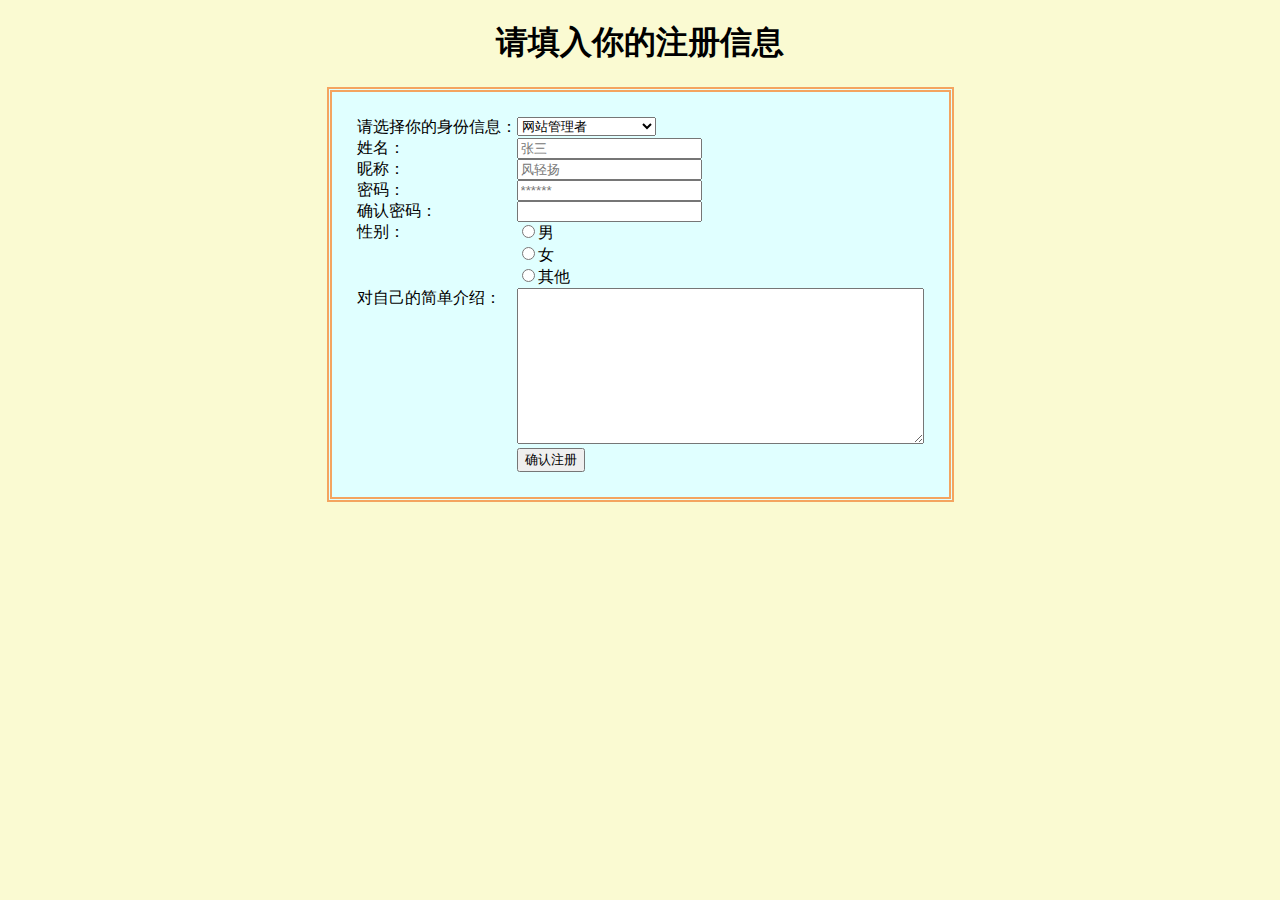
<file: shenqing.html>
<!doctype html>
<html>
<head>
    <meta charset="utf-8">
    <title>注册界面</title>
    <link rel="stylesheet" href="css/shenqing.css">
</head>
<body>
    <center>
    <h1>请填入你的注册信息</h1>
    <form action="" method="post">
        <div class="tableRow">
            <p>请选择你的身份信息：</p>
            <p>
            <select name="shenfen">
                <option value="guanlizhe">网站管理者</option>
                <option value="putongshiyongzhe">网站普通使用者</option>
                <option value="yinyuechangsuochuzuzhe">网站音乐场所出租者</option>
                <option value="youguanziliaomaijia">网站有关资料卖家</option>
                <option value="jiaoshi">网站教师</option>
            </select>
            </p>
        </div>
        <div class="tableRow">
            <p>姓名：</p>
            <p>
                <input type="text" name="Name" placeholder="张三" required>
            </p>
        </div>
        <div class="tableRow">
            <p>昵称：</p>
            <p>
                <input type="text" name="Xiaoming" placeholder="风轻扬" required>
            </p>
        </div>
        <div class="tableRow">
            <p>密码：</p>
            <p>
                <input type="passWord" name="userPassWord" placeholder="******" required>
            </p>
        </div>
        <div class="tableRow">
            <p>确认密码：</p>
            <p>
                <input type="passWord" name="checkPassWord" required>
            </p>
        </div>
        <div class="tableRow">
            <p>性别：</p>
            <p>
                <input type="radio" name="sex">男<br>
                <input type="radio" name="sex">女<br>
                <input type="radio" name="sex">其他 
            </p>
        </div>
        <div class="tableRow">
            <p>对自己的简单介绍：</p>
            <p>
                <textarea name="introduce" rows="10" cols="48"></textarea>
            </p>
        </div>
        <div class="tableRow">
            <p></p>
            <p>
                <a href="index.html"><input type="submit" value="确认注册"></a>
            </p>
        </div>
    </form>
    </center>
</body>
</html>
</file>
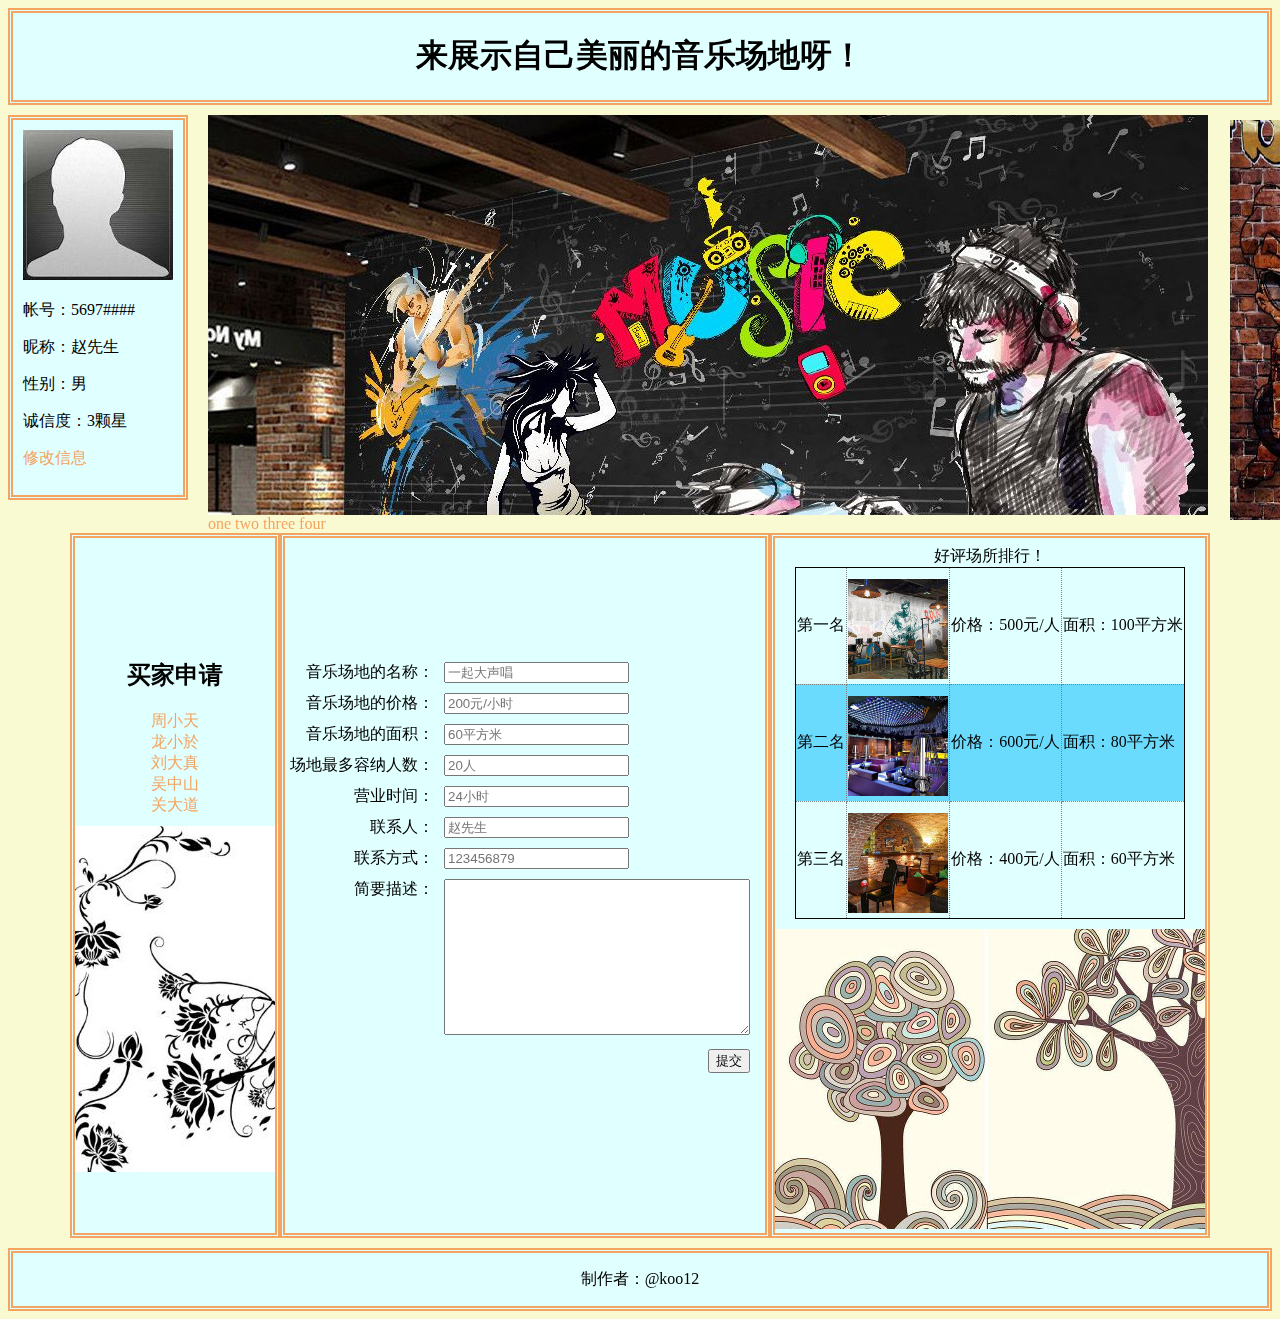
<file: yinyuechangsuochuzuzhe.html>
<!doctype html>
<html>
    <head>
        <meta charset="utf-8">
        <title>音乐场所出租者界面</title>
        <link rel="stylesheet" href="css/yinyuechangsuochuzuzhe.css">
        <script type="text/javascript" src="js/yinyuechangsuochuzuzhe.js"></script>
    </head>
    <body>
        <center>
            <header class="header">
                <h1>来展示自己美丽的音乐场地呀！</h1>
            </header>
        </center>
        <div id="selfinformation">
            <img src="images/morentouxiang1.jpeg">
            <p>帐号：5697####</p>
            <p>昵称：赵先生</p>
            <p>性别：男</p>
            <p>诚信度：3颗星</p>
            <p><a href="">修改信息</a></p>
        </div>
        <div id="slideshow">
            <img src="images/dachangdi.jpeg" id="preview">
        </div>
        <div id="budong">
            <img src="images/yinyuedi4.jpeg">
        </div>
        <div id="qian">
            <a href="">one</a>
            <a href="">two</a>
            <a href="">three</a>
            <a href="">four</a>
        </div>
        <center>
            <div class="tablerow">
                <div class="tablecell" id="maijia">
                    <h2>买家申请</h2>
                    <a href="">周小天</a>
                    <a href="">龙小於</a>
                    <a href="">刘大真</a>
                    <a href="">吴中山</a>
                    <a href="">关大道</a>
                    <img src="images/zhuang5.jpeg">
                </div>
                <div class="tablecell" id="chuzuxinxi">
                    <div class="tablerow2">
                        <p>音乐场地的名称：</p>
                        <p>
                            <input type="text" name="name" placeholder="一起大声唱">
                        </p>
                    </div>
                    <div class="tablerow2">
                        <p>音乐场地的价格：</p>
                        <p>
                            <input type="text" name="price" placeholder="200元/小时">
                        </p>
                    </div>
                    <div class="tablerow2">
                        <p>音乐场地的面积：</p>
                        <p>
                            <input type="text" name="area" placeholder="60平方米">
                        </p>
                    </div>
                    <div class="tablerow2">
                        <p>场地最多容纳人数：</p>
                        <p>
                            <input type="text" name="number" placeholder="20人">
                        </p>
                    </div>
                    <div class="tablerow2">
                        <p>营业时间：</p>
                        <p>
                            <input type="text" name="time" placeholder="24小时">
                        </p>
                    </div>
                    <div class="tablerow2">
                        <p>联系人：</p>
                        <p>
                            <input type="text" name="person" placeholder="赵先生">
                        </p>
                    </div>
                    <div class="tablerow2">
                        <p>联系方式：</p>
                        <p>
                            <input type="text" name="fangshi" placeholder="123456879">
                        </p>
                    </div>
                    <div class="tablerow2">
                        <p>简要描述：</p>
                        <p>
                            <textarea></textarea>
                        </p>
                    </div>
                    <div class="tablerow2" id="an">
                        <p></p>
                        <p>
                            <button>提交</button>
                        </p>
                    </div>
                </div>
                <div class="tablecell" id="bieren">
                    <table>
                        <caption>好评场所排行！</caption>
                        <tr>
                            <td>第一名</td>
                            <td>
                                <a href=""><img src="images/yinyuedi7.jpeg"></a>
                            </td>
                            <td>
                                价格：500元/人
                            </td>
                            <td>
                                面积：100平方米
                            </td>
                        </tr>
                        <tr>
                            <td>第二名</td>
                            <td>
                                <a href=""><img src="images/yinyuedi8.jpeg"></a>
                            </td>
                            <td>
                                价格：600元/人
                            </td>
                            <td>
                                面积：80平方米
                            </td>
                        </tr>
                        <tr>
                            <td>第三名</td>
                            <td>
                                <a href=""><img src="images/yinyuedi9.jpeg"></a>
                            </td>
                            <td>
                                价格：400元/人
                            </td>
                            <td>
                                面积：60平方米
                            </td>
                        </tr>
                    </table>
                    <img src="images/zhuang6.jpeg">
                </div>
            </div>
        </center>
        <center>
            <footer>
                <p>制作者：@koo12</p>
            </footer>
        </center>
    </body>
</html>
</file>
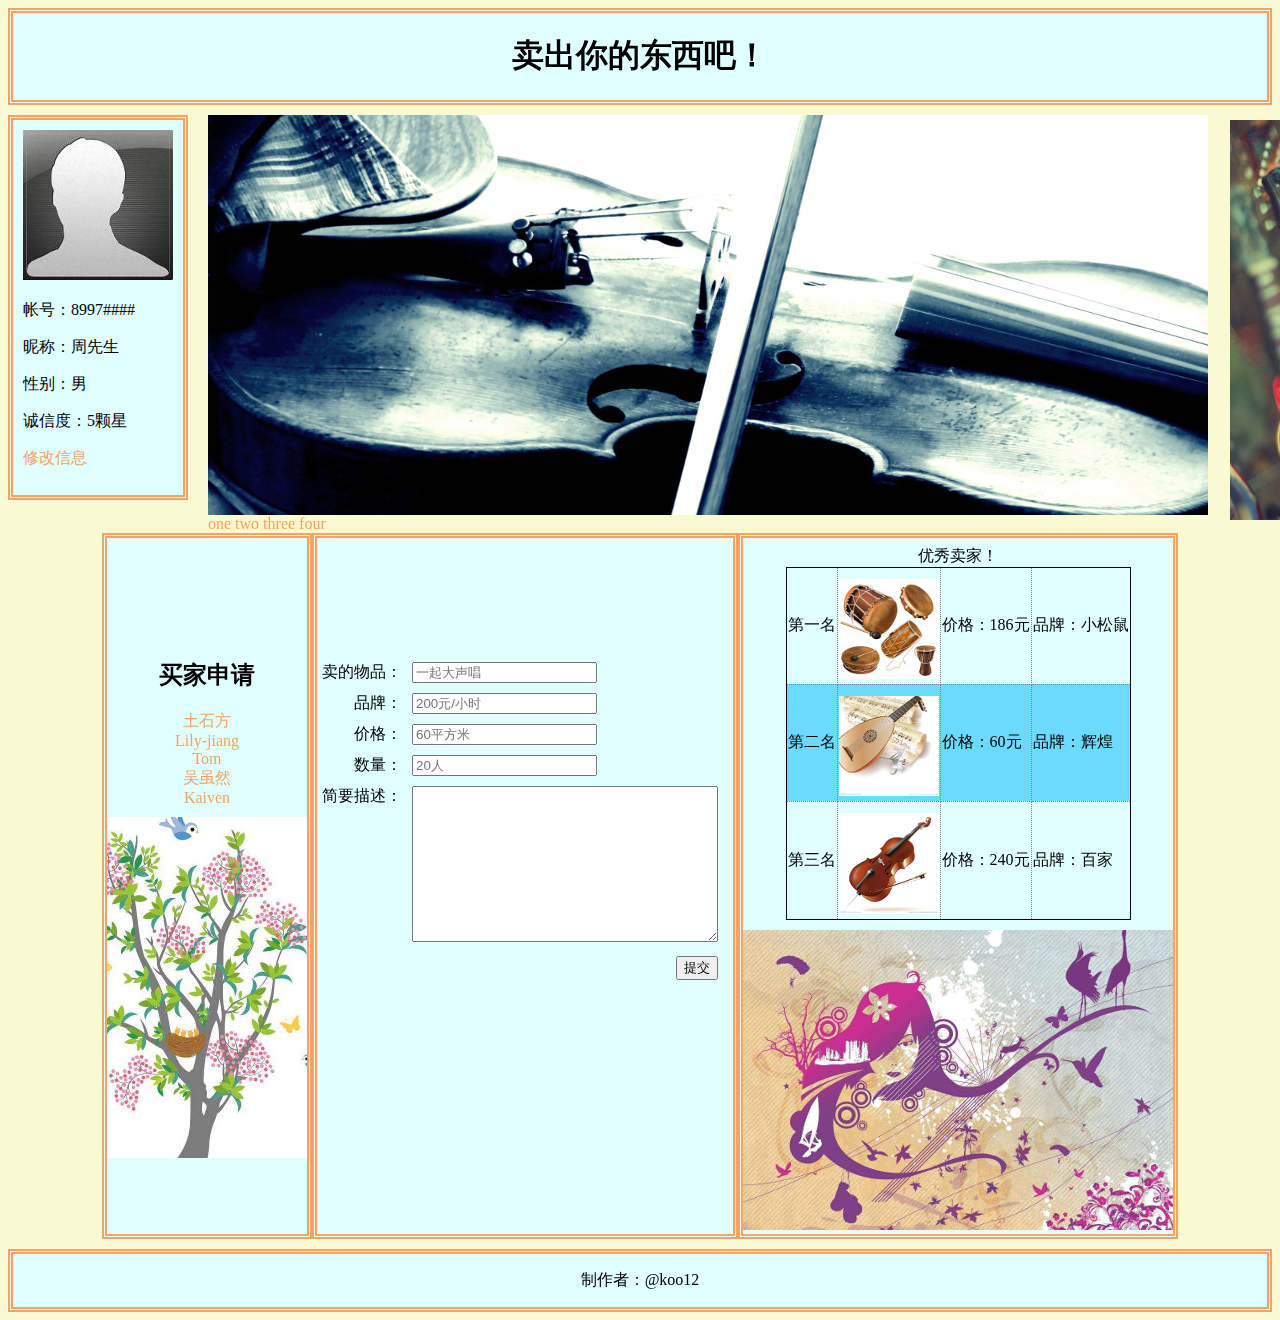
<file: youguanziliaomaijia.html>
<!doctype html>
<html>
    <head>
        <meta charset="utf-8">
        <title>有关资料买家</title>
        <link rel="stylesheet" href="css/youguanziliaomaijia.css">
        <script type="text/javascript" src="js/youguanziliaomaijia.js"></script>
    </head>
    <body>
        <center>
            <header class="header">
                <h1>卖出你的东西吧！</h1>
            </header>
        </center>
        <div id="selfinformation">
            <img src="images/morentouxiang1.jpeg">
            <p>帐号：8997####</p>
            <p>昵称：周先生</p>
            <p>性别：男</p>
            <p>诚信度：5颗星</p>
            <p><a href="">修改信息</a></p>
        </div>
        <div id="slideshow">
            <img src="images/lun.jpg" id="preview">
        </div>
        <div id="budong">
            <img src="images/lun5.jpg">
        </div>
        <div id="qian">
            <a href="">one</a>
            <a href="">two</a>
            <a href="">three</a>
            <a href="">four</a>
        </div>
        <center>
            <div class="tablerow">
                <div class="tablecell" id="maijia">
                    <h2>买家申请</h2>
                    <a href="">土石方</a>
                    <a href="">Lily-jiang</a>
                    <a href="">Tom</a>
                    <a href="">吴虽然</a>
                    <a href="">Kaiven</a>
                    <img src="images/zhuang7.jpeg">
                </div>
                <div class="tablecell" id="chuzuxinxi">
                    <div class="tablerow2">
                        <p>卖的物品：</p>
                        <p>
                            <input type="text" name="name" placeholder="一起大声唱">
                        </p>
                    </div>
                    <div class="tablerow2">
                        <p>品牌：</p>
                        <p>
                            <input type="text" name="price" placeholder="200元/小时">
                        </p>
                    </div>
                    <div class="tablerow2">
                        <p>价格：</p>
                        <p>
                            <input type="text" name="area" placeholder="60平方米">
                        </p>
                    </div>
                    <div class="tablerow2">
                        <p>数量：</p>
                        <p>
                            <input type="text" name="number" placeholder="20人">
                        </p>
                    </div>
                    <div class="tablerow2">
                        <p>简要描述：</p>
                        <p>
                            <textarea></textarea>
                        </p>
                    </div>
                    <div class="tablerow2" id="an">
                        <p></p>
                        <p>
                            <button>提交</button>
                        </p>
                    </div>
                </div>
                <div class="tablecell" id="bieren">
                    <table>
                        <caption>优秀卖家！</caption>
                        <tr>
                            <td>第一名</td>
                            <td>
                                <a href=""><img src="images/zi1.jpg"></a>
                            </td>
                            <td>
                                价格：186元
                            </td>
                            <td>
                                品牌：小松鼠
                            </td>
                        </tr>
                        <tr>
                            <td>第二名</td>
                            <td>
                                <a href=""><img src="images/zi2.jpg"></a>
                            </td>
                            <td>
                                价格：60元
                            </td>
                            <td>
                                品牌：辉煌
                            </td>
                        </tr>
                        <tr>
                            <td>第三名</td>
                            <td>
                                <a href=""><img src="images/zi3.jpg"></a>
                            </td>
                            <td>
                                价格：240元
                            </td>
                            <td>
                                品牌：百家
                            </td>
                        </tr>
                    </table>
                    <img src="images/zhuang8.jpeg">
                </div>
            </div>
        </center>
        <center>
            <footer>
                <p>制作者：@koo12</p>
            </footer>
        </center>
    </body>
</html>
</file>
<file: css/index2.css>
body
{
    background-color: lightgoldenrodyellow;
    /*background: -moz-radial-gradient(red, green, blue);*/
}

form
{
    display: table;
    border:thick double sandybrown;
    text-align: center;
    padding: 25px;
    background-color: lightcyan;
}

form p
{
    display: table-cell;
    text-align: right;
    vertical-align: top;
}

div.tableRow
{
    display: table-row;
}
</file>
<file: css/guanlizhe.css>
body
{
    background-color: lightgoldenrodyellow;
}

.table
{
    display: table;
    background-color: lightcyan;
    border: thick double sandybrown;
    padding: 30px;
    text-align: center;
}

.tablerow
{
    display: table-row;
    
}

.tablerow a
{
    display: block;
}

.tablerow a:hover
{
    background-color: grey;
}

a
{
    text-decoration-line: none;
    font-size: 50px;
}

a:link
{
    color: sandybrown;
}

a:visited
{
    color: sandybrown;
}

h3
{
    font-size: 60px;
}
</file>
<file: css/putongshiyongzhe.css>
body
{
    background-color:lightgoldenrodyellow;
}

.header
{
    text-align: center;
    border:thick double sandybrown;
    background-color: lightcyan;
}

.nva
{
    margin-top: 10px; 
    margin-bottom: 10px;
    background-color: lightcyan;
    border: 0px;
}

.daohang
{
    display: inline;
    font-size: 30px;
    padding: 0px 10px;
    font-family: "宋体";
}

a
{
    text-decoration-line: none;
}

a:link
{
    color: sandybrown;
}

a:visited
{
    color: sandybrown;
}

.daohang:hover
{
    background-color: lightgoldenrodyellow;
}

#study
{
    background-color: lightgoldenrodyellow;
}

.tableRow
{
    display: table-row;
    text-align: left;
}

.school
{
    display: table-cell;
    border: thick double sandybrown;
    background-color: lightcyan;
    padding: 10px;
    font-family: "宋体";
    font-size: 20px;
    color: blueviolet;
}

.video
{
    display: table-cell;
    border: thick double sandybrown;
    background-color: lightcyan;
    padding: 10px;
    font-family: "宋体";
    font-size: 20px;
    color: rgb(233, 6, 253);
}

.book
{
    display: table-cell;
    border: thick double sandybrown;
    background-color: lightcyan;
    padding: 10px;
    font-family: "宋体";
    font-size: 20px;
    color: rgb(247, 11, 90);
}

footer
{
    background-color: lightcyan;
    border: thick double sandybrown;
    margin-top: 10px; 
}

#video
{
    display: inline;
}

#an
{
    display: inline;
}
</file>
<file: css/putongshiyongzhegoumai.css>
body
{
    background-color: lightgoldenrodyellow;
}

.header
{
    text-align: center;
    border: thick double sandybrown;
    background-color: lightcyan;
}

footer
{
    background-color: lightcyan;
    border: thick double sandybrown;
    margin-top: 10px;
    
}

.nva
{
    margin-top: 10px;
    margin-bottom: 10px;
    background-color: lightcyan;
    border: 0px;
}

.daohang
{
    display: inline;
    font-size: 30px;
    padding: 0px 10px;
    font-family: "宋体";
}

a
{
    text-decoration-line: none;
}

a:link
{
    color:sandybrown;
}

a:visited
{
    color: sandybrown;
}

.daohang:hover
{
    background-color: lightgoldenrodyellow;
}

#goumai
{
    background-color: lightgoldenrodyellow;
}

.tu
{
    display: inline;
    margin-left: 10px;
    margin-right: 10px;
}

#zhongtu
{
    border-top: thick double sandybrown;
    border-bottom: thick double sandybrown;
}

table
{
    margin-left: 20px;
    margin-right: 20px;
    border: thin solid black;
    caption-side: top;
    border-collapse: collapse;
}

td,th
{
    border: thin dotted gray;
    padding: 5px;
}

caption
{
    font-style: italic;
    padding-top: 8px;
}

th
{
    background-color: aquamarine;
}

table table tr:nth-child(2n)
{
    background-color:rgb(107, 219, 253);
}

table table tr:hover
{
    background-color: grey;
}

#fixed
{
    position: fixed;
    left: -80px;
    top:350px;
}
</file>
<file: css/putongshiyongzhejiaoliu.css>
body
{
    background-color: lightgoldenrodyellow;
}

.header
{
    text-align: center;
    border: thick double sandybrown;
    background-color: lightcyan;
}

footer
{
    background-color: lightcyan;
    border: thick double sandybrown;
    margin-top: 10px;
}

.nva
{
    margin-top: 10px;
    margin-bottom: 10px;
    background-color: lightcyan;
    border: 0px;
}

.daohang
{
    display: inline;
    font-size: 30px;
    padding: 0px 10px;
    font-family: "宋体";
}

a
{
    text-decoration-line: none;
}

a:link
{
    color: sandybrown;
}

a:visited
{
    color: sandybrown;
}

.daohang:hover
{
    background-color: lightgoldenrodyellow;
}

#jiaoliu
{
    background-color: lightgoldenrodyellow;
}

#selfinformation
{
    width: 170px;
    border: thick double sandybrown;
    text-align: center;
    padding: 10px;
    position: fixed;
    background-color: lightcyan;
    z-index: -1;
}

#dashenliebiao ul a:hover
{
    background-color: grey;
}

#dashenliebiao ul a
{
    margin-left: 10px;
    margin-right: 10px;
    display: block;
}

#dashenliebiao ul
{
    padding-left: 0px;
}

#dashenliebiao
{
    width: 160px;
    height: 500px;
    background-color: lightcyan;
    border: thick double sandybrown;
}

table
{
    margin-left: 20px;
    margin-right: 20px;
    border: thin solid black;
    caption-side: top;
    border-collapse: collapse;
}

td,th
{
    border: thin dotted gray;
}

caption
{
    font-style: initial;
    padding-top: 8px;
}

th
{
    background-color: aquamarine;
}

table tr:nth-child(2n)
{
    background-color: rgb(107, 219, 253)
}

table tr:hover
{
    background-color: gray;
}

.tablerow
{
    display: table-row;
}

.zhongjian
{
    display: table-cell;
}

#huati
{
    border: thick double sandybrown;
    background-color: lightcyan;
    padding: 10px;
}

#fayan
{
    background-color: lightcyan;
    border: thick double sandybrown;
    padding: 20px;
}

textarea
{
    margin-top: 30px;
    width: 450px;
    height: 150px;
}

button
{
    display: block;
}
</file>
<file: css/shenqing.css>
body
{
    background-color: lightgoldenrodyellow;
    text-align: center;
    
}

form
{
    display: table;
    border: thick double sandybrown;
    text-align: center;
    padding: 25px;
    background-color: lightcyan;
}

form p
{
    display: table-cell;
    text-align: left;
    vertical-align: top;
}

div.tableRow
{
    display: table-row;
}
</file>
<file: css/yinyuechangsuochuzuzhe.css>
body
{
    background-color: lightgoldenrodyellow;
}

.header
{
    text-align: center;
    border: thick double sandybrown;
    background-color: lightcyan;
    margin-bottom: 10px;
}

footer
{
    background-color: lightcyan;
    border: thick double sandybrown;
    margin-top: 10px;
}

#selfinformation
{
    background-color: lightcyan;
    border: thick double sandybrown;
    position: fixed;
    margin-top: 0px;
    padding: 10px;
    z-index: -2;
}

a
{
    text-decoration-line: none;
}

a:link
{
    color: sandybrown;
}

a:visited
{
    color: sandybrown;
}

#slideshow
{
    width: 1000px;
    height: 400px;
    position: relative;
    overflow: hidden;
    left: 200px;
}

#maijia
{
    background-color: lightcyan;
    border: thick double sandybrown;
    width: 120px;
    height: 500px;
}

#maijia a
{
    display: block;
    margin-left: 10px;
    margin-right: 10px;
}

#maijia a:hover
{
    background-color: gray;
}

.tablerow
{
    display: table-row;
}

.tablecell
{
    display: table-cell;
}

.tablerow2
{
    display: table-row;
}

.tablerow2 p
{
    display: table-cell;
    padding: 5px;
    vertical-align: top;
}

#chuzuxinxi
{
    background-color: lightcyan;
    border: thick double sandybrown;
    padding-right: 10px;
}

.tablerow2 p:first-child
{
    text-align: right;
}

.tablerow2 p:last-child
{
    text-align: left;
}

.tablerow2 p textarea
{
    width: 300px;
    height: 150px;
}

#an p:last-child
{
    text-align: right;
}

#qian
{
    margin-left: 200px;
}

#budong
{
    display: inline;
    position: absolute;
    top: 120px;
    left: 1230px;
}

table
{
    margin-left: 20px;
    margin-right: 20px;
    border: thin solid black;
    caption-side: top;
    border-collapse: collapse;
}

td,th
{
    border: thin dotted gray;
}

caption
{
    font-style: initial;
    padding-top: 8px;
}

th
{
    background-color: aquamarine;
}

table tr:nth-child(2n)
{
    background-color: rgb(107, 219, 253)
}

table tr:hover
{
    background-color: gray;
}

#bieren
{
    background-color: lightcyan;
    border: thick double sandybrown;
}

#maijia img
{
    margin-top:10px; 
}

#bieren img
{
    margin-top: 10px;
}
</file>
<file: css/youguanziliaomaijia.css>
body
{
    background-color: lightgoldenrodyellow;
}

.header
{
    text-align: center;
    border: thick double sandybrown;
    background-color: lightcyan;
    margin-bottom: 10px;
}

footer
{
    background-color: lightcyan;
    border: thick double sandybrown;
    margin-top: 10px;
}

#selfinformation
{
    background-color: lightcyan;
    border: thick double sandybrown;
    position: fixed;
    margin-top: 0px;
    padding: 10px;
    z-index: -2;
}

a
{
    text-decoration-line: none;
}

a:link
{
    color: sandybrown;
}

a:visited
{
    color: sandybrown;
}

#slideshow
{
    width: 1000px;
    height: 400px;
    position: relative;
    overflow: hidden;
    left: 200px;
}

#maijia
{
    background-color: lightcyan;
    border: thick double sandybrown;
    width: 120px;
    height: 500px;
}

#maijia a
{
    display: block;
    margin-left: 10px;
    margin-right: 10px;
}

#maijia a:hover
{
    background-color: gray;
}

.tablerow
{
    display: table-row;
}

.tablecell
{
    display: table-cell;
}

.tablerow2
{
    display: table-row;
}

.tablerow2 p
{
    display: table-cell;
    padding: 5px;
    vertical-align: top;
}

#chuzuxinxi
{
    background-color: lightcyan;
    border: thick double sandybrown;
    padding-right: 10px;
}

.tablerow2 p:first-child
{
    text-align: right;
}

.tablerow2 p:last-child
{
    text-align: left;
}

.tablerow2 p textarea
{
    width: 300px;
    height: 150px;
}

#an p:last-child
{
    text-align: right;
}

#qian
{
    margin-left: 200px;
}

#budong
{
    display: inline;
    position: absolute;
    top: 120px;
    left: 1230px;
}

table
{
    margin-left: 20px;
    margin-right: 20px;
    border: thin solid black;
    caption-side: top;
    border-collapse: collapse;
}

td,th
{
    border: thin dotted gray;
}

caption
{
    font-style: initial;
    padding-top: 8px;
}

th
{
    background-color: aquamarine;
}

table tr:nth-child(2n)
{
    background-color: rgb(107, 219, 253)
}

table tr:hover
{
    background-color: gray;
}

#bieren
{
    background-color: lightcyan;
    border: thick double sandybrown;
}

#maijia img
{
    margin-top:10px; 
}

#bieren img
{
    margin-top: 10px;
}
</file>
<file: css/jiaoshi.css>
body
{
    background-color: lightgoldenrodyellow;
}

.header
{
    text-align: center;
    border: thick double sandybrown;
    background-color: lightcyan;
    margin-bottom: 10px;
}

footer
{
    background-color: lightcyan;
    border: thick double sandybrown;
    margin-top: 10px;
}

#selfinformation
{
    width: 170px;
    border: thick double sandybrown;
    text-align: center;
    padding: 10px;
    position: fixed;
    background-color: lightcyan;
    z-index: -1;
}

a
{
    text-decoration-line: none;
    display: block;
}

a:link
{
    color:sandybrown;
}

a:visited
{
    color: sandybrown;
}

#lianxi
{
    background-color: lightcyan;
    border:thick double sandybrown;
    width: 170px;
    padding: 10px;
}

#lianxi a:hover
{
    background-color: grey;
}

table
{
    margin-left: 20px;
    margin-right: 20px;
    border: thin solid black;
    caption-side: top;
    border-collapse: collapse;
}

td,th
{
    border: thin dotted gray;
}

caption
{
    font-style: initial;
    padding-top: 8px;
}

th
{
    background-color: aquamarine;
}

table tr:nth-child(2n)
{
    background-color: rgb(107, 219, 253)
}

table tr:hover
{
    background-color: gray;
}

.tablerow
{
    display: table-row;
}

.tablecell
{
    display: table-cell;
}

#huati
{
    background-color: lightcyan;
    border: thick double sandybrown;
    padding: 10px;
    padding-bottom: 20px;
}

#fabiao
{
    background-color: lightcyan;
    border: thick double sandybrown;
    padding: 10px;
}

#fabiao textarea
{
    width: 550px;
    height: 150px;
}

#fabiao button
{
    display: block;
}

#fabiao img
{
    padding-top: 20px;
}

#paihang
{
    background-color: lightcyan;
    border: thick double sandybrown;
    position: fixed;
    top: 120px;
    right: 10px;
    padding: 10px;
}

#paihang a
{
    font-size: 20px;
}
</file>
